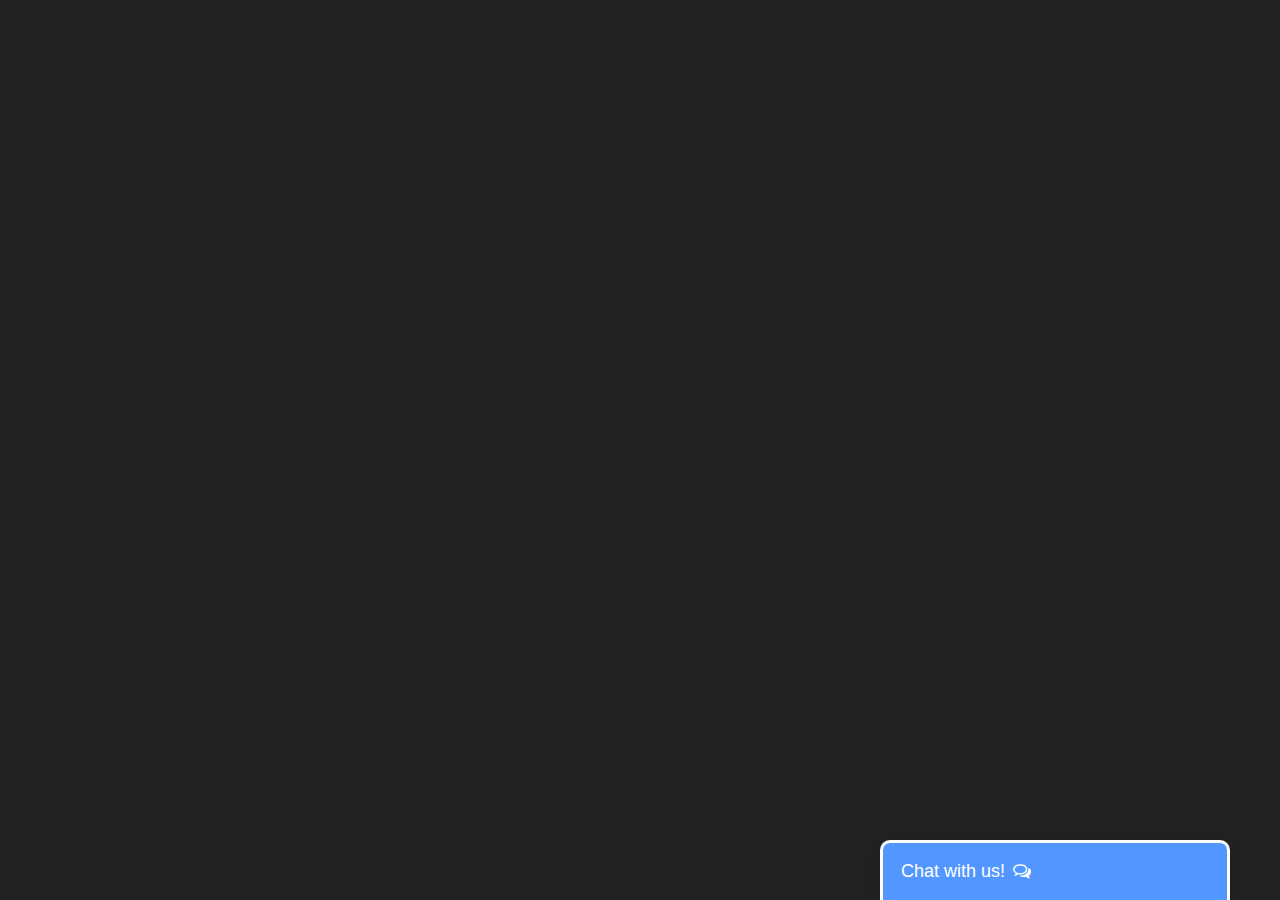
<file: Assigned Tasks/Developing A ChatBot/index.html>
<!DOCTYPE html>
<html lang="en">

<head>
    <meta charset="UTF-8">
    <meta http-equiv="X-UA-Compatible" content="IE=edge">
    <meta name="viewport" content="width=device-width, initial-scale=1.0">
    <title>Chat Bot</title>

    <link rel="stylesheet" href="chat.css">
    <link rel="stylesheet" href="./home.css">
    <link rel="stylesheet" href="https://cdnjs.cloudflare.com/ajax/libs/font-awesome/4.7.0/css/font-awesome.min.css">

</head>

<body>
    <!-- CHAT BAR BLOCK -->
    <div class="chat-bar-collapsible">
        <button id="chat-button" type="button" class="collapsible">Chat with us!
            <i id="chat-icon" style="color: #fff;" class="fa fa-fw fa-comments-o"></i>
        </button>

        <div class="content">
            <div class="half-chat-block">
                <!-- Message Container -->
                <div class="outer-container">
                    <div class="chat-container">
                        <!-- Messages -->
                        <div id="chatbox">
                            <h5 id="chat-timestamp"></h5>
                            <p id="botStarterMessage" class="botText"><span>Loading...</span></p>
                        </div>

                        <!-- User input box -->
                        <div class="chat-bar-input-block">
                            <div id="userInput">
                                <input id="textInput" class="input-box" type="text" name="msg"
                                    placeholder="Tap 'Enter' to send a message">
                                <p></p>
                            </div>

                            <div class="chat-bar-icons">
                                <i id="chat-icon" style="color: crimson;" class="fa fa-fw fa-heart"
                                    onclick="heartButton()"></i>
                                <i id="chat-icon" style="color: #333;" class="fa fa-fw fa-send"
                                    onclick="sendButton()"></i>
                            </div>
                        </div>

                        <div id="chat-bar-bottom">
                            <p></p>
                        </div>

                    </div>
                </div>

            </div>
        </div>

    </div>

</body>
<script src="https://ajax.googleapis.com/ajax/libs/jquery/3.4.1/jquery.min.js"></script>
<script src="response.js"></script>
<script src="chat.js"></script>

</html>
</file>
<file: Assigned Tasks/Developing A ChatBot/chat.css>
.chat-bar-collapsible {
    position: fixed;
    bottom: 0;
    right: 50px;
    box-shadow: 0 8px 16px 0 rgba(0, 0, 0, 0.2);
}

.collapsible {
    background-color: rgb(82, 151, 255);
    color: white;
    cursor: pointer;
    padding: 18px;
    width: 350px;
    text-align: left;
    outline: none;
    font-size: 18px;
    border-radius: 10px 10px 0px 0px;
    border: 3px solid white;
    border-bottom: none;
}

.content {
    max-height: 0;
    overflow: hidden;
    transition: max-height 0.2s ease-out;
    background-color: #f1f1f1;
}

.full-chat-block {
    width: 350px;
    background: white;
    text-align: center;
    overflow: auto;
    scrollbar-width: none;
    height: max-content;
    transition: max-height 0.2s ease-out;
}

.outer-container {
    min-height: 500px;
    bottom: 0%;
    position: relative;
}

.chat-container {
    max-height: 500px;
    width: 100%;
    position: absolute;
    bottom: 0;
    left: 0;
    scroll-behavior: smooth;
    hyphens: auto;
}

.chat-container::-webkit-scrollbar {
    display: none;
}

.chat-bar-input-block {
    display: flex;
    float: left;
    box-sizing: border-box;
    justify-content: space-between;
    width: 100%;
    align-items: center;
    background-color: rgb(235, 235, 235);
    border-radius: 10px 10px 0px 0px;
    padding: 10px 0px 10px 10px;
}

.chat-bar-icons {
    display: flex;
    justify-content: space-evenly;
    box-sizing: border-box;
    width: 25%;
    float: right;
    font-size: 20px;
}

#chat-icon:hover {
    opacity: .7;
}

/* Chat bubbles */

#userInput {
    width: 75%;
}

.input-box {
    float: left;
    border: none;
    box-sizing: border-box;
    width: 100%;
    border-radius: 10px;
    padding: 10px;
    font-size: 16px;
    color: #000;
    background-color: white;
    outline: none
}

.userText {
    color: white;
    font-family: Helvetica;
    font-size: 16px;
    font-weight: normal;
    text-align: right;
    clear: both;
}

.userText span {
    line-height: 1.5em;
    display: inline-block;
    background: #5ca6fa;
    padding: 10px;
    border-radius: 8px;
    border-bottom-right-radius: 2px;
    max-width: 80%;
    margin-right: 10px;
    animation: floatup .5s forwards
}

.botText {
    color: #000;
    font-family: Helvetica;
    font-weight: normal;
    font-size: 16px;
    text-align: left;
}

.botText span {
    line-height: 1.5em;
    display: inline-block;
    background: #e0e0e0;
    padding: 10px;
    border-radius: 8px;
    border-bottom-left-radius: 2px;
    max-width: 80%;
    margin-left: 10px;
    animation: floatup .5s forwards
}

@keyframes floatup {
    from {
        transform: translateY(14px);
        opacity: .0;
    }
    to {
        transform: translateY(0px);
        opacity: 1;
    }
}

@media screen and (max-width:600px) {
    .full-chat-block {
        width: 100%;
        border-radius: 0px;
    }
    .chat-bar-collapsible {
        position: fixed;
        bottom: 0;
        right: 0;
        width: 100%;
    }
    .collapsible {
        width: 100%;
        border: 0px;
        border-top: 3px solid white;
        border-radius: 0px;
    }
}
</file>
<file: Assigned Tasks/Developing A ChatBot/home.css>
html {
    scroll-behavior: smooth;
    font-family: Helvetica, sans-serif, Arial;
}

body {
    margin: 0 auto;
    background-color: #222;
}
</file>
